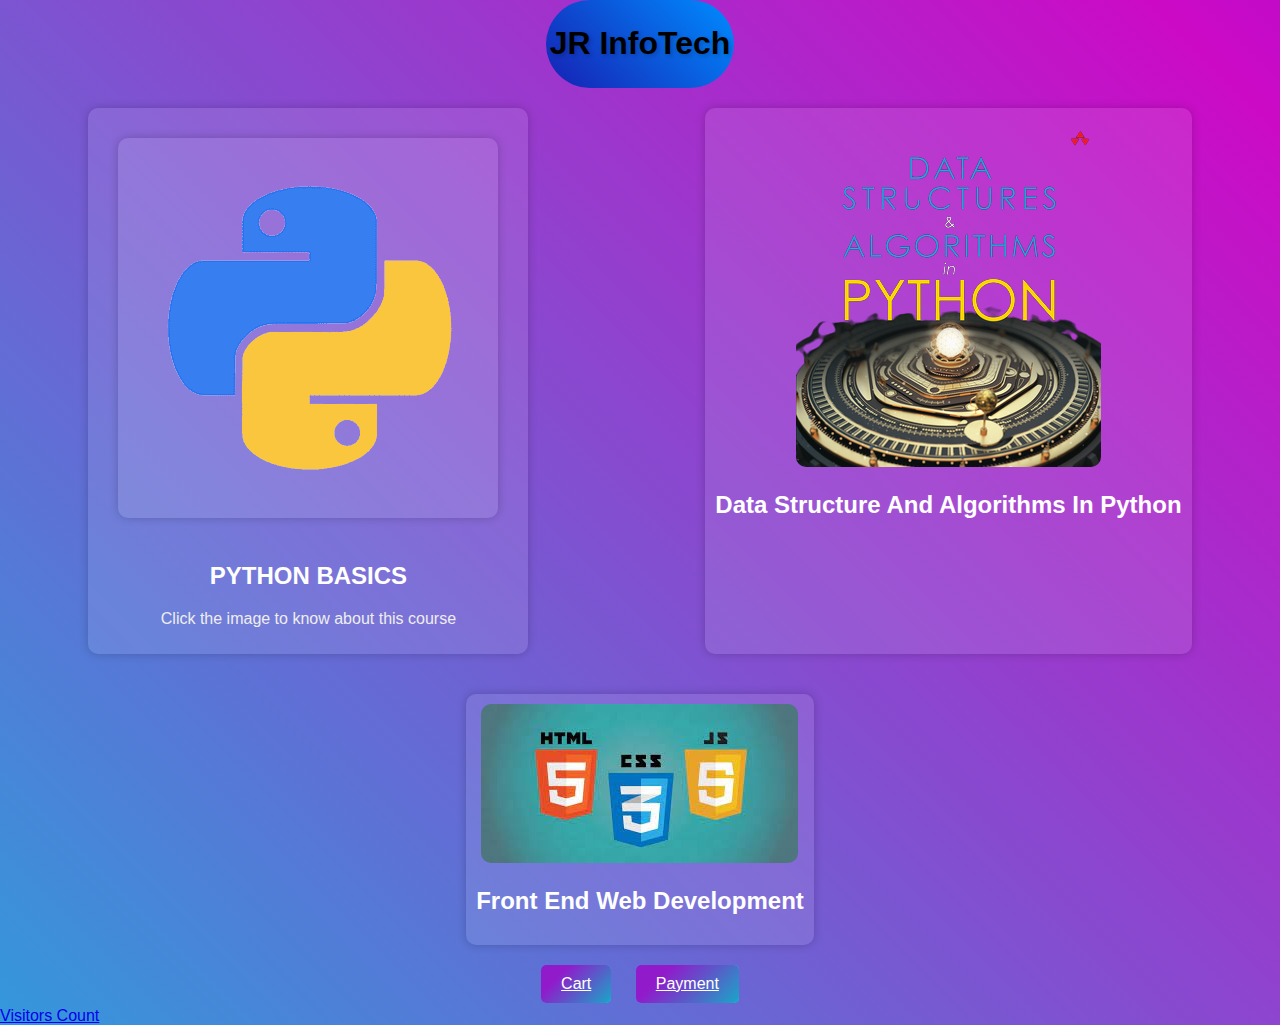
<file: index.html>
<!DOCTYPE html>
<html lang="en">
<head>
    <meta charset="UTF-8">
    <meta name="viewport" content="width=device-width, initial-scale=1.0">
    <title>JR InfoTech</title>
    <link rel="stylesheet" href="styles.css">
</head>
<body>
    <div id="countdown"></div>
    <div class="container">
        <header class="header">
            <h1 class="logo">JR InfoTech</h1>
        </header>
        <main class="main">     
            <section class="courses">
                <div class="course">
                    <a href="./coursees/python_basics.html">
                    <img src="python.png" alt="Python Basics" class="course">
                    </a>    
                    <div class="course-details">
                        <h2>PYTHON BASICS</h2>
                        <p>Click the image to know about this course</p>
                    </div>
                    
                </div>
                <div class="course">
                    <a href="./coursees/dsa.html">
                    <img src="DSA.png" alt="Data Structure and Algorithms in Python">
                </a>
                    <div class="course-details">
                        <h2>Data Structure And Algorithms In Python</h2>
                    </div>
                   
                </div>
                <div class="course">
                    <a href="./coursees/fend.html">
                    <img src="frontend.jpg" alt="Front End Web Development">
                </a>
                    <div class="course-details">
                        <h2>Front End Web Development</h2>
                    </div>
                    
                </div>
            </section>
        </main>
        <footer class="footer">
            <a href="#" target="_blank" class="footer-button btn-2">Cart</a>
            <a href="./coursees/confirm.html " target="_blank" class="footer-button btn-3">Payment</a>
        </footer>
    </div>

     <a href='https://www.free-counters.org/'>Visitors Count</a>
    <script type='text/javascript' src='https://www.freevisitorcounters.com/auth.php?id=a56f8c3e672b70553e9a6d6202baa52ed3d6522f'></script>
<script type="text/javascript" src="https://www.freevisitorcounters.com/en/home/counter/1085536/t/9"></script>
</body>
</html>
</file>
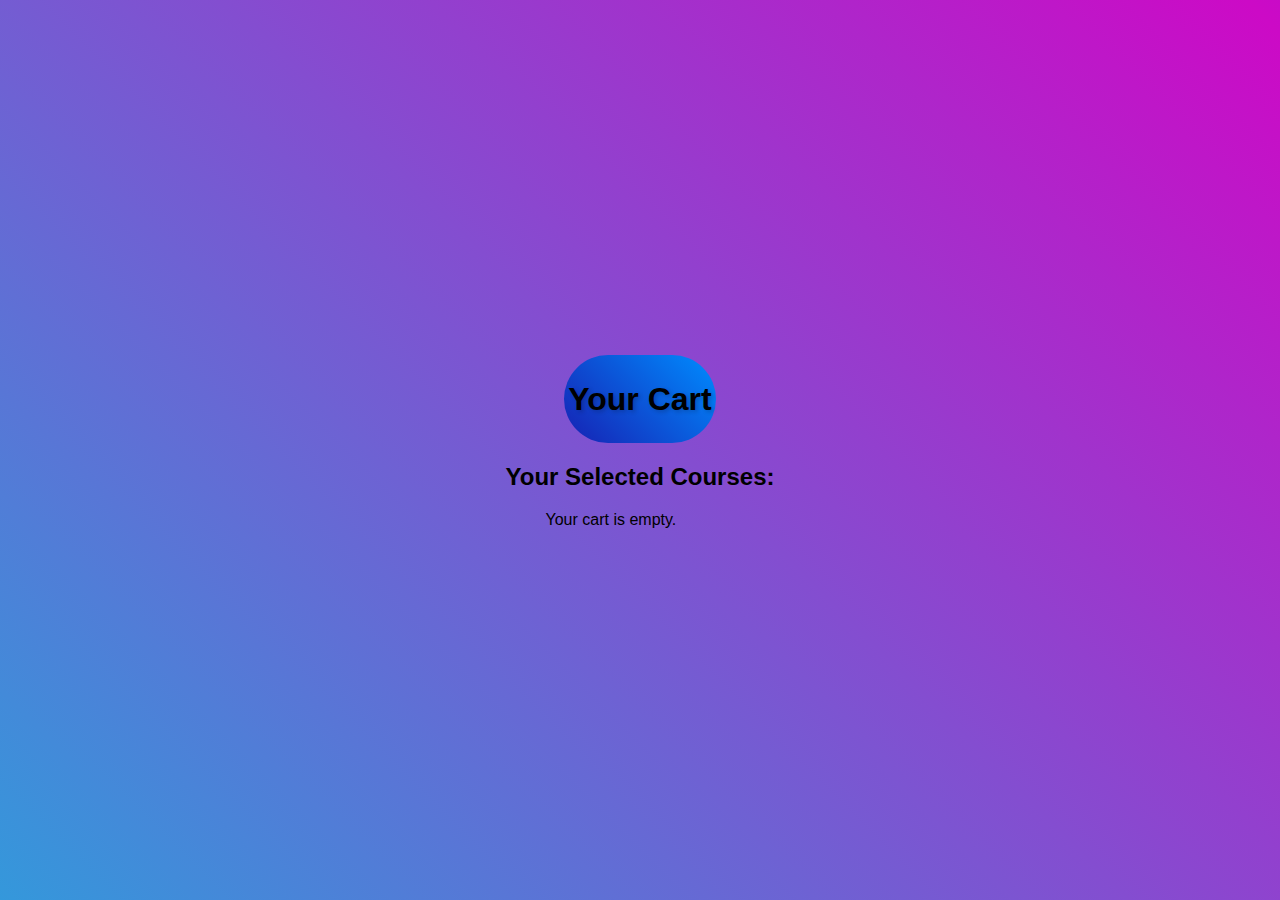
<file: cart.html>
<!DOCTYPE html>
<html lang="en">
<head>
    <meta charset="UTF-8">
    <meta name="viewport" content="width=device-width, initial-scale=1.0">
    <title>Cart</title>
    <link rel="stylesheet" href="styles.css">
</head>
<body>
    <div class="container">
        <header class="header">
            <h1 class="logo">Your Cart</h1>
        </header>
        <main class="main">
            <section class="cart-items">
                <h2>Your Selected Courses:</h2>
                <ul id="cart-list">
                    <!-- Cart items will be added here dynamically using JavaScript -->
                </ul>
            </section>
        </main>
    </div>

    <script>
        // Retrieve selected courses from localStorage
        const selectedCourses = JSON.parse(localStorage.getItem('selectedCourses'));

        // Get the cart list element
        const cartList = document.getElementById('cart-list');

        // Check if there are selected courses
        if (selectedCourses && selectedCourses.length > 0) {
            // Display selected courses in the cart
            selectedCourses.forEach(course => {
                const listItem = document.createElement('li');
                listItem.textContent = course;
                cartList.appendChild(listItem);
            });
        } else {
            // Display a message if the cart is empty
            const emptyCartMessage = document.createElement('p');
            emptyCartMessage.textContent = 'Your cart is empty.';
            cartList.appendChild(emptyCartMessage);
        }
    </script>
</body>
</html>
</file>
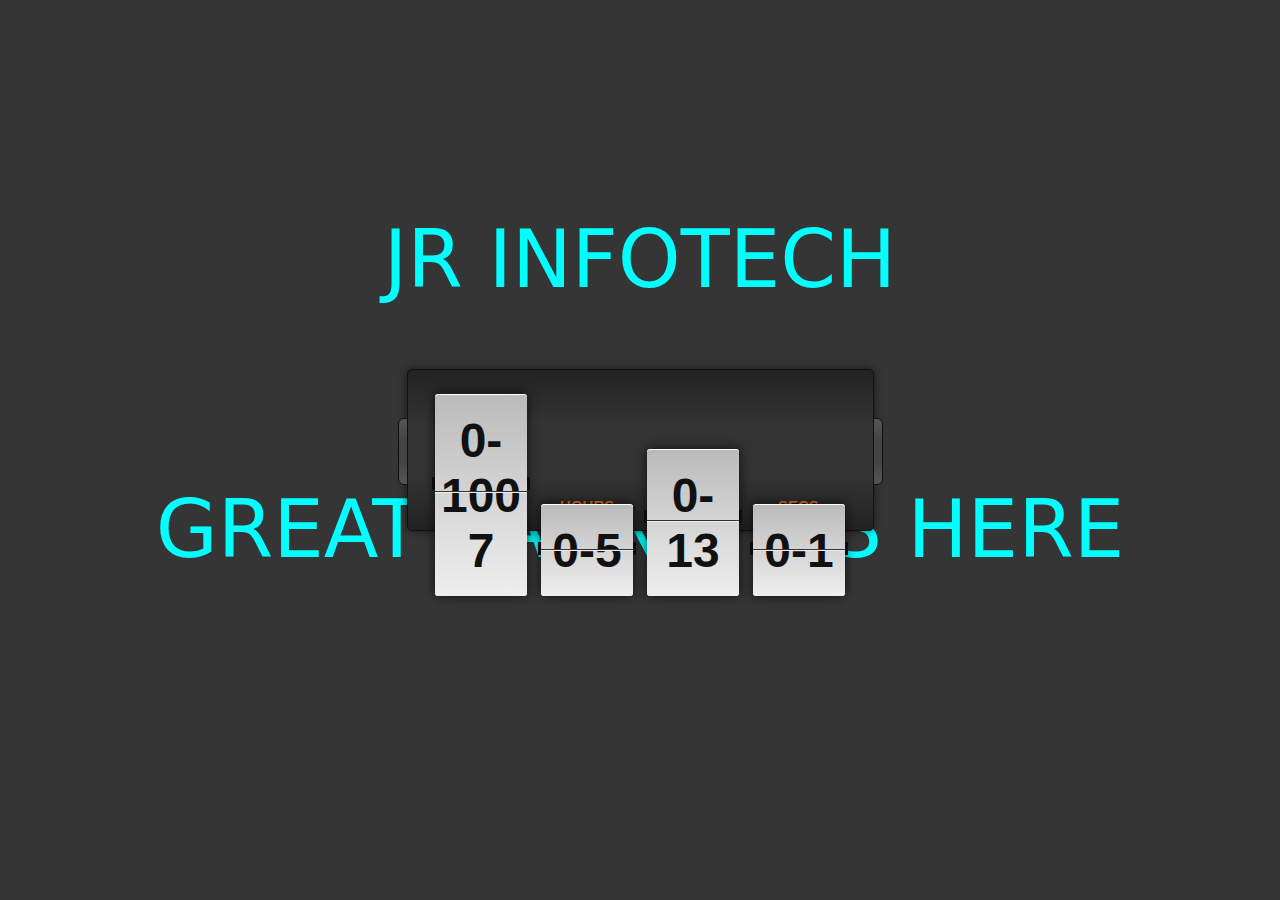
<file: course opening.html/count.html>
<head>
    <link rel="stylesheet" href="countdown.css">
    <title>JR INFOTECH</title>
</head>
<body>
    <div id="countdown">

        <div id='tiles'></div>
        <div class="labels">
        <li>Days</li>
        <li>Hours</li>
        <li>Mins</li>
        <li>Secs</li>
        </div>
        <h1> </h1>
      </div>


  
  <div class="text">
    <style>
      .text{
        text-align: center;
        font-size: 80px;
        margin-top: 250px;
        font-family: system-ui, -apple-system, BlinkMacSystemFont, 'Segoe UI', Roboto, Oxygen, Ubuntu, Cantarell, 'Open Sans', 'Helvetica Neue', sans-serif;
        color: aqua;

      }
      @keyframes fill {
        from {
          color: transparent;
        }
        to {
          color: aqua;
        }
}
      
    </style>
      JR INFOTECH
  </div>
  <div class="text2">
    <style>
      .text2{
        text-align: center;
        font-size: 80px;
        margin-top: 250px;
        font-family: system-ui, -apple-system, BlinkMacSystemFont, 'Segoe UI', Roboto, Oxygen, Ubuntu, Cantarell, 'Open Sans', 'Helvetica Neue', sans-serif;
        color: aqua;

      }
      .text2::shadow{
        color: rgb(255, 167, 3);
        
      }
      @keyframes fill {
      from {
        color: transparent;
      }
      to {
        color: aqua;
      }
}
      
    </style>
      GREAT LAUNCH IS HERE
  </div>
  
</body>

  <script>
    var target_date = new Date("October 21, 2023 00:00:00").getTime(); // set the countdown date
    var days, hours, minutes, seconds; // variables for time units
    
    var countdown = document.getElementById("tiles"); // get tag element
    
    getCountdown();
    
    setInterval(function () { getCountdown(); }, 1000);
    
    function getCountdown(){
    
        // find the amount of "seconds" between now and target
        var current_date = new Date().getTime();
        var seconds_left = (target_date - current_date) / 1000;
    
        days = pad( parseInt(seconds_left / 86400) );
        seconds_left = seconds_left % 86400;
             
        hours = pad( parseInt(seconds_left / 3600) );
        seconds_left = seconds_left % 3600;
              
        minutes = pad( parseInt(seconds_left / 60) );
        seconds = pad( parseInt( seconds_left % 60 ) );
    
        // format countdown string + set tag value
        countdown.innerHTML = "<span>" + days + "</span><span>" + hours + "</span><span>" + minutes + "</span><span>" + seconds + "</span>"; 
    }
    
    function pad(n) {
        return (n < 10 ? '0' : '') + n;
    }
  </script>
</file>
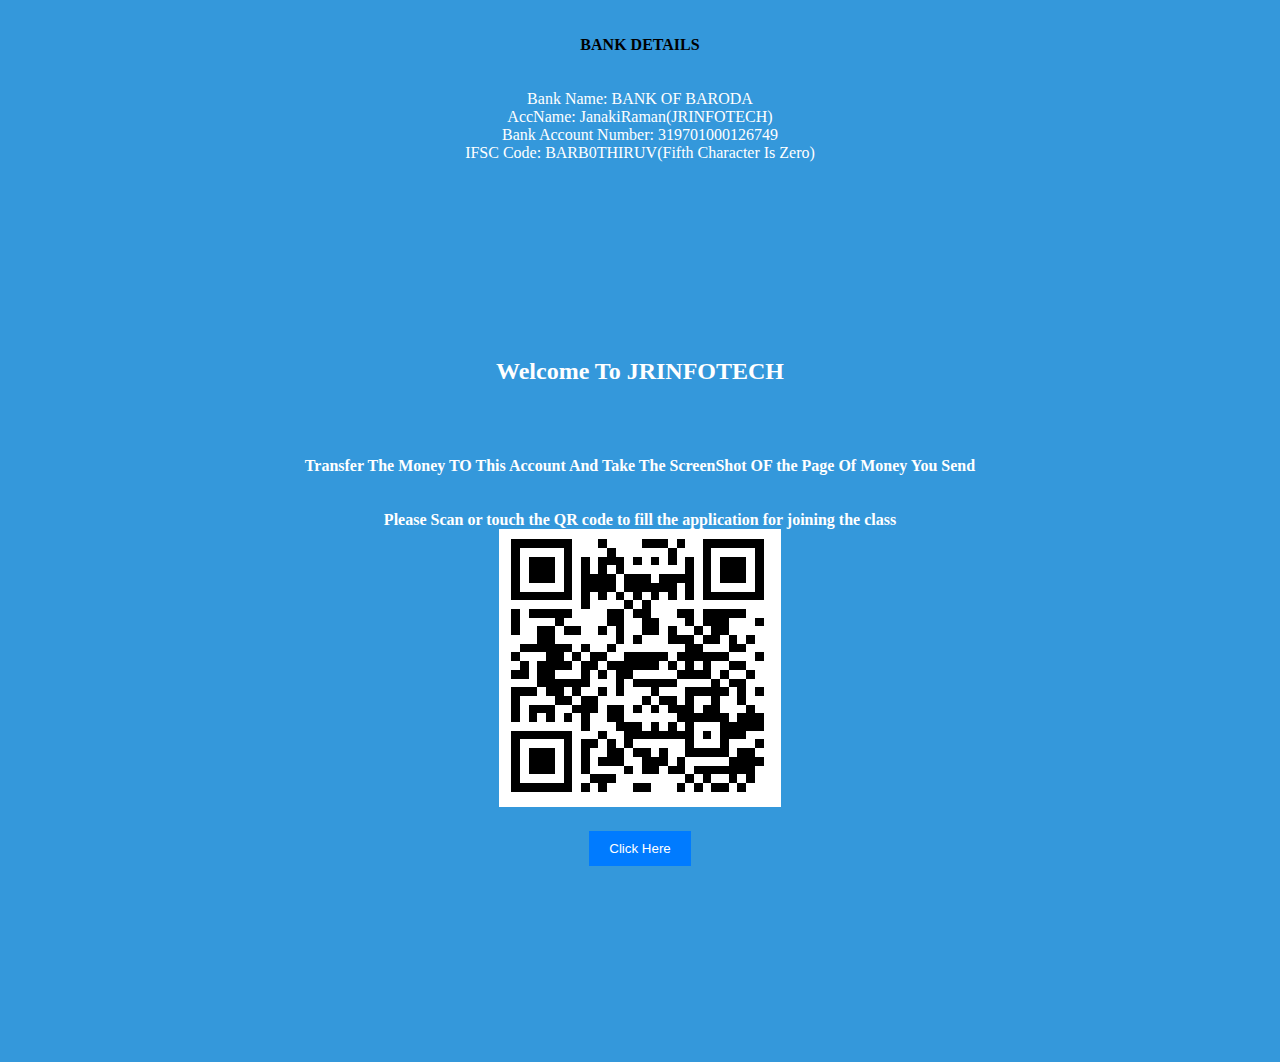
<file: coursees/confirm.html>
<!DOCTYPE html>
<html lang="en">
<head>
    <meta charset="UTF-8">
    <meta name="viewport" content="width=device-width, initial-scale=1.0">
    <title>Confirmation</title>
    <link rel= "stylesheet" href="./styles/confirm.css">
</head>
<body>
    <div class="Pay"><br><br><strong>
        <strong></strong><strong><p style="text-align: center; color: black;">BANK DETAILS</p></strong></strong>
            <br><br>
        
        <p>Bank Name: BANK OF BARODA</p>
        <p>AccName: JanakiRaman(JRINFOTECH)</p>
        <p>Bank Account Number: 319701000126749</p>
        <p>IFSC Code: BARB0THIRUV(Fifth Character Is Zero)</p>
        </strong>
    </div>
    
    <div class="container">
        <h2>Welcome To JRINFOTECH</h2>
        <br>
            <br>
            <br><br><p><strong>Transfer The Money TO This Account And Take The ScreenShot OF the Page Of Money You Send </strong></p>
        <br><br><strong><p>Please Scan or touch the QR code to fill the application for joining the class</p></strong>
        
        <!-- Additional Information -->

        <div id="qr-code">
            <a href="https://forms.gle/GvYt8KPY2CyCCnsKA">
                <img src="./img/qr.png" alt="QR Code">
            </a>
        </div>
        <a href="https://forms.gle/GvYt8KPY2CyCCnsKA" >
        <button id="download-button">Click Here</button>
    </a>
    </div>
</body>
</html>
</file>
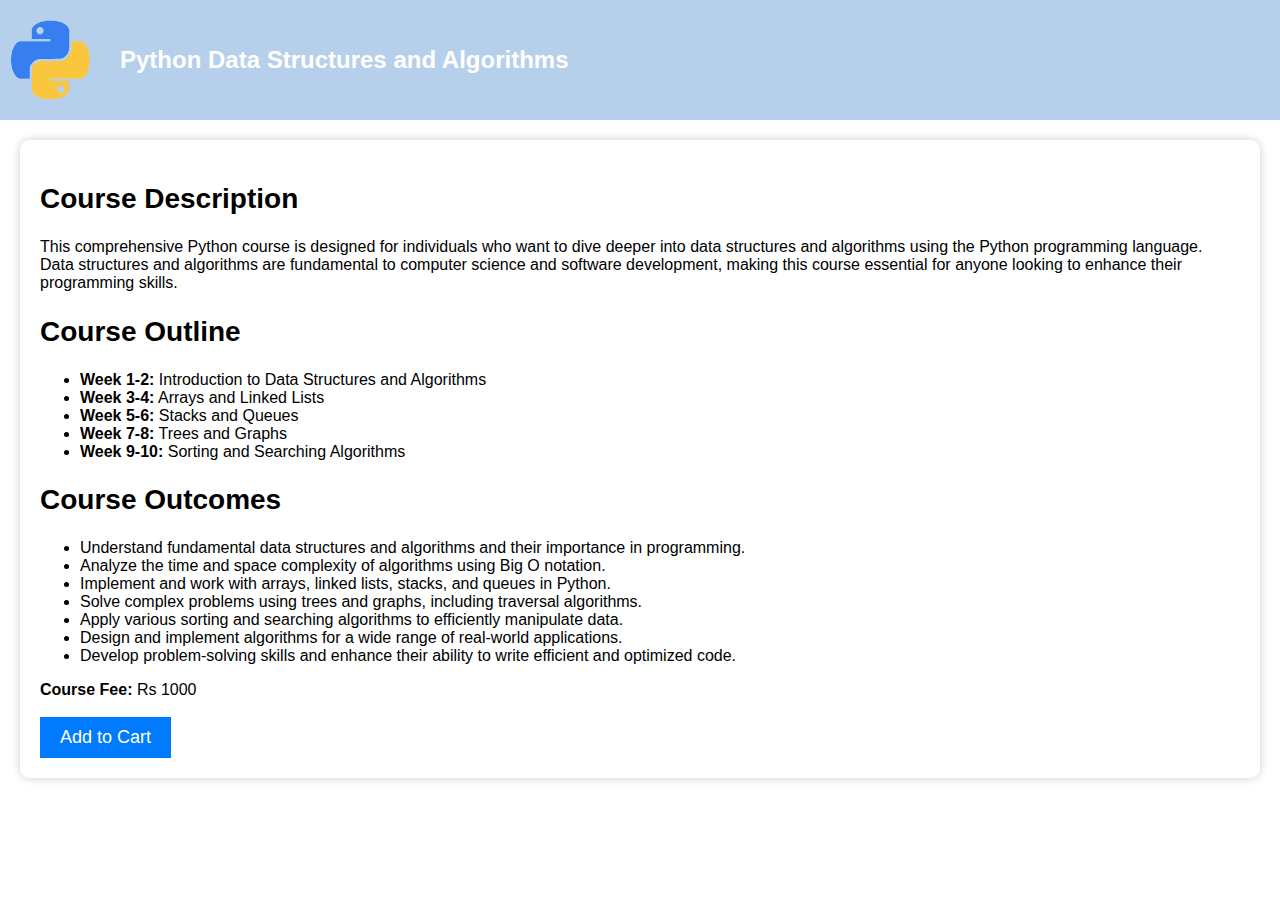
<file: coursees/dsa.html>
<!DOCTYPE html>
<html lang="en">
<head>
    <meta charset="UTF-8">
    <meta name="viewport" content="width=device-width, initial-scale=1.0">
    <title>Python Data Structures and Algorithms</title>
    <link rel="stylesheet" href="./styles/py.css">
</head>
<body>
    <div class="container">
        <header class="header">
            <img src="./img/python.png" alt="JR InfoTech Logo" class="logo">
            <h1 class="logo-text">Python Data Structures and Algorithms</h1>
        </header>
        <main class="main">
            <section class="course-details">
                <h2 class="course-title">Course Description</h2>
                <p class="course-description">
                    This comprehensive Python course is designed for individuals who want to dive deeper into data structures and algorithms using the Python programming language. Data structures and algorithms are fundamental to computer science and software development, making this course essential for anyone looking to enhance their programming skills.
                </p>
                <h2 class="course-title">Course Outline</h2>
                <ul class="course-outline">
                    <li><strong>Week 1-2:</strong> Introduction to Data Structures and Algorithms</li>
                    <li><strong>Week 3-4:</strong> Arrays and Linked Lists</li>
                    <li><strong>Week 5-6:</strong> Stacks and Queues</li>
                    <li><strong>Week 7-8:</strong> Trees and Graphs</li>
                    <li><strong>Week 9-10:</strong> Sorting and Searching Algorithms</li>
                </ul>
                <h2 class="course-title">Course Outcomes</h2>
                <ul class="course-outcomes">
                    <li>Understand fundamental data structures and algorithms and their importance in programming.</li>
                    <li>Analyze the time and space complexity of algorithms using Big O notation.</li>
                    <li>Implement and work with arrays, linked lists, stacks, and queues in Python.</li>
                    <li>Solve complex problems using trees and graphs, including traversal algorithms.</li>
                    <li>Apply various sorting and searching algorithms to efficiently manipulate data.</li>
                    <li>Design and implement algorithms for a wide range of real-world applications.</li>
                    <li>Develop problem-solving skills and enhance their ability to write efficient and optimized code.</li>
                </ul>
                <strong>Course Fee:</strong> Rs 1000<br><br>                
                <a href="./confirm.html" >
                <button class="add-to-cart">Add to Cart</button>
            </a>
            </section>
        </main>
    </div>
</body>
</html>
</file>
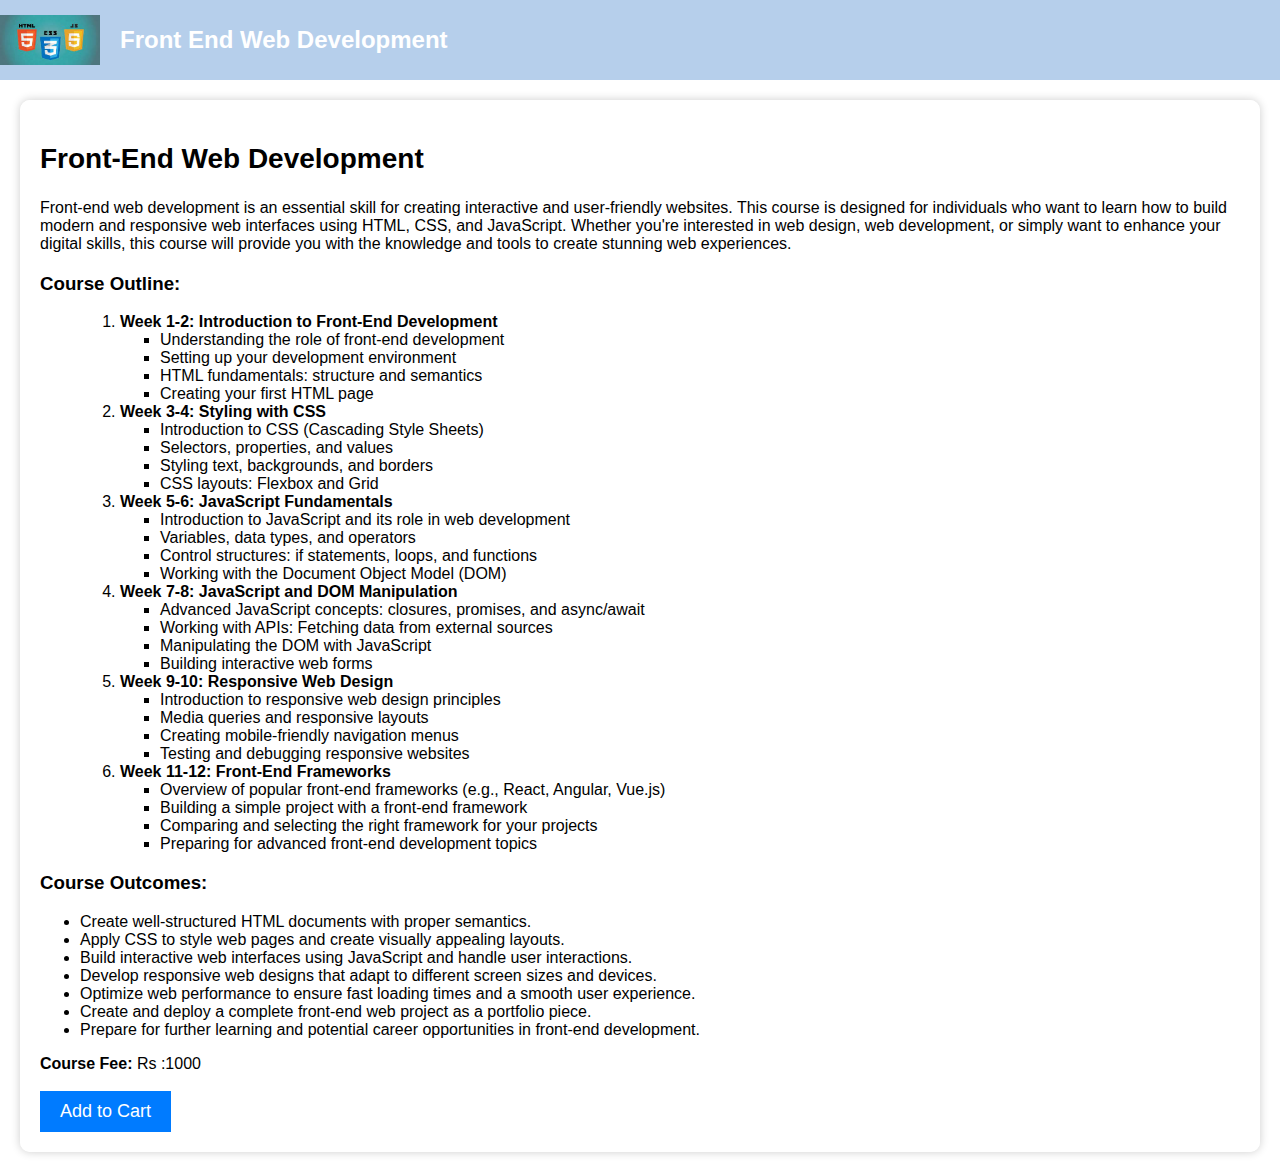
<file: coursees/fend.html>
<!DOCTYPE html>
<html lang="en">
<head>
    <meta charset="UTF-8">
    <meta name="viewport" content="width=device-width, initial-scale=1.0">
    <title>Front-End Web Development Course</title>
    <link rel="stylesheet" href="./styles/py.css">
</head>
<body>
    <div class="container">
        <header class="header">
            <img src="./img/frontend.jpg" alt="JR InfoTech Logo" class="logo">
            <h1 class="logo-text">Front End Web Development</h1>
        </header>
        <main class="main">
            <section class="course-details">
                <h2 class="course-title">Front-End Web Development</h2>
                <p class="course-description">
                    Front-end web development is an essential skill for creating interactive and user-friendly websites. This course is designed for individuals who want to learn how to build modern and responsive web interfaces using HTML, CSS, and JavaScript. Whether you're interested in web design, web development, or simply want to enhance your digital skills, this course will provide you with the knowledge and tools to create stunning web experiences.
                </p>
                <h3 class="section-title">Course Outline:</h3>
                <ul class="course-outline">
                    <ol class="course-outline">
                        <li><strong>Week 1-2: Introduction to Front-End Development</strong>
                            <ul>
                                <li>Understanding the role of front-end development</li>
                                <li>Setting up your development environment</li>
                                <li>HTML fundamentals: structure and semantics</li>
                                <li>Creating your first HTML page</li>
                            </ul>
                        </li>
                        <li><strong>Week 3-4: Styling with CSS</strong>
                            <ul>
                                <li>Introduction to CSS (Cascading Style Sheets)</li>
                                <li>Selectors, properties, and values</li>
                                <li>Styling text, backgrounds, and borders</li>
                                <li>CSS layouts: Flexbox and Grid</li>
                            </ul>
                        </li>
                        <li><strong>Week 5-6: JavaScript Fundamentals</strong>
                            <ul>
                                <li>Introduction to JavaScript and its role in web development</li>
                                <li>Variables, data types, and operators</li>
                                <li>Control structures: if statements, loops, and functions</li>
                                <li>Working with the Document Object Model (DOM)</li>
                            </ul>
                        </li>
                        <li><strong>Week 7-8: JavaScript and DOM Manipulation</strong>
                            <ul>
                                <li>Advanced JavaScript concepts: closures, promises, and async/await</li>
                                <li>Working with APIs: Fetching data from external sources</li>
                                <li>Manipulating the DOM with JavaScript</li>
                                <li>Building interactive web forms</li>
                            </ul>
                        </li>
                        <li><strong>Week 9-10: Responsive Web Design</strong>
                            <ul>
                                <li>Introduction to responsive web design principles</li>
                                <li>Media queries and responsive layouts</li>
                                <li>Creating mobile-friendly navigation menus</li>
                                <li>Testing and debugging responsive websites</li>
                            </ul>
                        </li>
                        <li><strong>Week 11-12: Front-End Frameworks</strong>
                            <ul>
                                <li>Overview of popular front-end frameworks (e.g., React, Angular, Vue.js)</li>
                                <li>Building a simple project with a front-end framework</li>
                                <li>Comparing and selecting the right framework for your projects</li>
                                <li>Preparing for advanced front-end development topics</li>
                            </ul>
                        </li>
                    </ol>   
                    </ol>
                </ul>
                <h3 class="section-title">Course Outcomes:</h3>
                <ul class="course-outcomes">
                    <li>Create well-structured HTML documents with proper semantics.</li>
                    <li>Apply CSS to style web pages and create visually appealing layouts.</li>
                    <li>Build interactive web interfaces using JavaScript and handle user interactions.</li>
                    <li>Develop responsive web designs that adapt to different screen sizes and devices.</li>
                    <li>Optimize web performance to ensure fast loading times and a smooth user experience.</li>
                    <li>Create and deploy a complete front-end web project as a portfolio piece.</li>
                    <li>Prepare for further learning and potential career opportunities in front-end development.</li>
                </ul>
                <strong>Course Fee:</strong> Rs :1000<br><br>                
                <a href="./confirm.html" >
                    <button class="add-to-cart">Add to Cart</button>
                </a>
            </section>
        </main>
    </div>
</body>
</html>
</file>
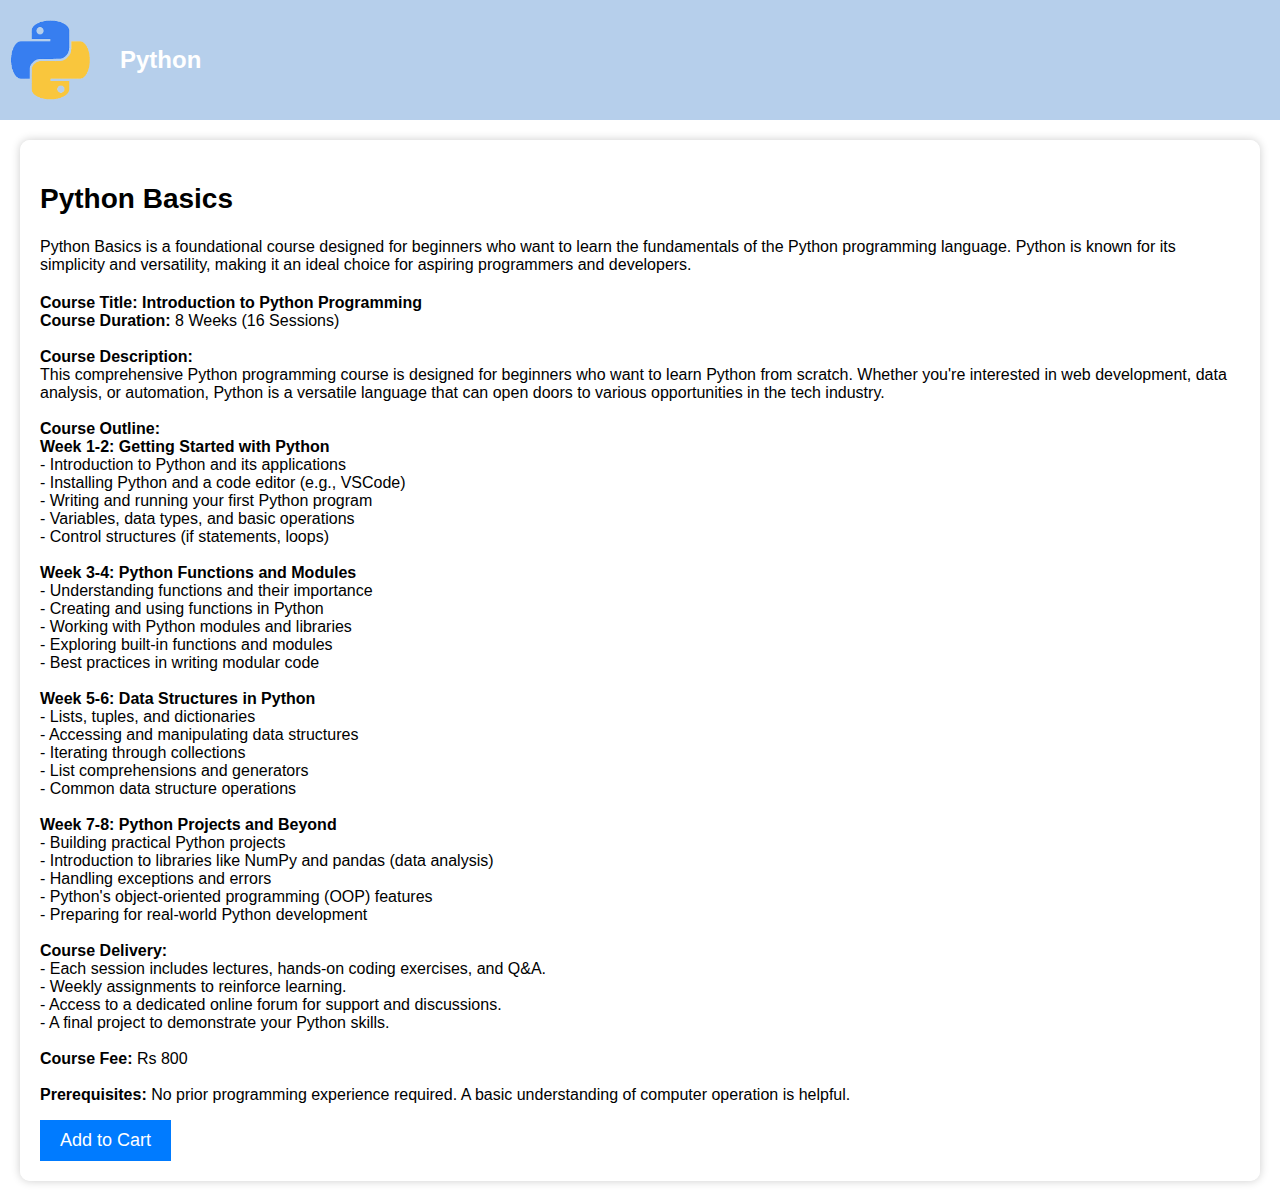
<file: coursees/python_basics.html>
<!DOCTYPE html>
<html lang="en">
<head>
    <meta charset="UTF-8">
    <meta name="viewport" content="width=device-width, initial-scale=1.0">
    <title>Python Basics</title>
    <link rel="stylesheet" href="./styles/py.css">
    <style>
        .container {
            display: flex;
            flex-direction: column;
            align-items: center;
        }

        .header {
            display: flex;
            align-items: center;
        }

        .logo {
            max-width: 100px; /* Adjust the max-width as needed */
            margin-right: 20px;
        }

        .logo-text {
            font-size: 24px; /* Adjust the font size as needed */
        }

        .course-details {
            text-align: left; /* Align course details text to the left */
            margin: 20px; /* Add some margin for spacing */
        }

        .course-title {
            font-size: 28px; /* Adjust the font size as needed */
        }

        .course-description {
            font-size: 16px; /* Adjust the font size as needed */
            margin-bottom: 20px; /* Add some margin for spacing */
        }

        .course-objectives {
            font-size: 16px; /* Adjust the font size as needed */
        }

        .course-objectives ul {
            list-style-type: disc; /* Use bullet points for objectives */
            margin-left: 20px; /* Add some margin for indentation */
        }

        .add-to-cart {
            background-color: #007BFF;
            color: #fff;
            border: none;
            padding: 10px 20px;
            font-size: 18px; /* Adjust the font size as needed */
            cursor: pointer;
        }
    </style>
</head>
<body>
    <div class="container">
        <header class="header">
            <img src="./img/python.png" alt="JR InfoTech Logo" class="logo">
            <h1 class="logo-text">Python</h1>
        </header>
        <main class="main">
            <section class="course-details">
                <h2 class="course-title">Python Basics</h2>
                <p class="course-description">
                    Python Basics is a foundational course designed for beginners who want to learn the fundamentals of the Python programming language. Python is known for its simplicity and versatility, making it an ideal choice for aspiring programmers and developers.
                </p>
                <p class="course-objectives">
                    <strong>Course Title: Introduction to Python Programming</strong><br>
                    <strong>Course Duration:</strong> 8 Weeks (16 Sessions)<br><br>

                    <strong>Course Description:</strong><br>
                    This comprehensive Python programming course is designed for beginners who want to learn Python from scratch. Whether you're interested in web development, data analysis, or automation, Python is a versatile language that can open doors to various opportunities in the tech industry.<br><br>

                    <strong>Course Outline:</strong><br>
                    <strong>Week 1-2: Getting Started with Python</strong><br>
                    - Introduction to Python and its applications<br>
                    - Installing Python and a code editor (e.g., VSCode)<br>
                    - Writing and running your first Python program<br>
                    - Variables, data types, and basic operations<br>
                    - Control structures (if statements, loops)<br><br>

                    <strong>Week 3-4: Python Functions and Modules</strong><br>
                    - Understanding functions and their importance<br>
                    - Creating and using functions in Python<br>
                    - Working with Python modules and libraries<br>
                    - Exploring built-in functions and modules<br>
                    - Best practices in writing modular code<br><br>

                    <strong>Week 5-6: Data Structures in Python</strong><br>
                    - Lists, tuples, and dictionaries<br>
                    - Accessing and manipulating data structures<br>
                    - Iterating through collections<br>
                    - List comprehensions and generators<br>
                    - Common data structure operations<br><br>

                    <strong>Week 7-8: Python Projects and Beyond</strong><br>
                    - Building practical Python projects<br>
                    - Introduction to libraries like NumPy and pandas (data analysis)<br>
                    - Handling exceptions and errors<br>
                    - Python's object-oriented programming (OOP) features<br>
                    - Preparing for real-world Python development<br><br>

                    <strong>Course Delivery:</strong><br>
                    - Each session includes lectures, hands-on coding exercises, and Q&A.<br>
                    - Weekly assignments to reinforce learning.<br>
                    - Access to a dedicated online forum for support and discussions.<br>
                    - A final project to demonstrate your Python skills.<br><br>

                    <strong>Course Fee:</strong> Rs 800<br><br>

                    <strong>Prerequisites:</strong> No prior programming experience required. A basic understanding of computer operation is helpful.
                </p>
                <a href="./confirm.html" >
                    <button class="add-to-cart">Add to Cart</button>
                </a>
            </section>
        </main>
    </div>
</body>
</html>
</file>
<file: styles.css>
body {
    margin: 0;
    padding: 0;
    font-family: 'Arial', sans-serif;
    background: linear-gradient(45deg, #3498db, #cc0ac6, #290de3 ,#0874cc , #350ae0 );
    background-size: 600% 100%;
    animation: gradientBG 15s ease infinite;
}

.container {
    display: flex;
    flex-direction: column;
    align-items: center;
    justify-content: center;
    min-height: 100vh;
}

.header {
    background: linear-gradient(45deg, #1621b3, #008cff);
    border-radius: 80px;
    display: inline-block;
    padding: 4px 4px;
    animation: borderAnimation 1ms alternate infinite, colorChange 2s alternate infinite;
    color: #000;
    position: relative; /* Added position relative for pseudo-element */
    transition: all 0.3s ease;
    text-align: center;
}

.logo {
    font-size: 2rem;
    text-shadow: 2px 2px 4px rgba(0, 0, 0, 0.2);
}

.main {
    display: flex;
    flex-direction: column;
    align-items: center;
}

.courses {
    display: flex;
    justify-content: space-around;
    flex-wrap: wrap;
}

.course {
    background: rgba(255, 255, 255, 0.1);
    border-radius: 10px;
    margin: 20px;
    padding: 10px;
    text-align: center;
    box-shadow: 0 0 10px rgba(0, 0, 0, 0.2);
    animation: fadeIn 1s ease;
}

.course img {
    max-width: 100%;
    height: auto;
    border-radius: 10px;
}

.course-details h2 {
    color: #fff;
}

.course-details p {
    color: #eee;
}

/* ... (Previous CSS styles remain unchanged) ... */

/* ... (Previous CSS styles remain unchanged) ... */

.footer-button {
    background: rgba(0, 0, 0, 0.2);
    border-radius: 5px;
    padding: 10px 20px;
    color: #fff;
    cursor: pointer;
    transition: background 0.3s ease, transform 0.3s ease, box-shadow 0.3s ease;
    margin: 0 10px; /* Add margin to separate buttons */
    position: relative;
    overflow: hidden;
    display: inline-block; /* Display buttons inline */
}

.footer-button:hover {
    background: transparent;
    box-shadow:  4px 4px 6px 0 rgba(255,255,255,.5),
                -4px -4px 6px 0 rgba(116, 125, 136, .2), 
        inset -4px -4px 6px 0 rgba(255,255,255,.5),
        inset 4px 4px 6px 0 rgba(116, 125, 136, .3);
    color: #fff;
    transform: scale(1.1) rotate(0deg);
}

.footer-button:after {
    position: absolute;
    content: " ";
    z-index: -1;
    top: 0;
    left: 0;
    width: 100%;
    height: 100%;
    background-color: #1fd1f9;
    background-image: linear-gradient(315deg, #1fd1f9 0%, #b621fe 74%);
    transition: all 0.3s ease;
    transform: scale(1) rotate(0deg);
}

.footer-button:hover:after {
    transform: scale(2) rotate(180deg);
    box-shadow:  4px 4px 6px 0 rgba(255,255,255,.5),
                -4px -4px 6px 0 rgba(116, 125, 136, .2), 
        inset -4px -4px 6px 0 rgba(255,255,255,.5),
        inset 4px 4px 6px 0 rgba(116, 125, 136, .3);
}


.btn-12 {
    position: relative;
    right: 20px;
    bottom: 20px;
    border: none;
    box-shadow: none;
    width: 130px;
    height: 40px;
    line-height: 42px;
    -webkit-perspective: 230px;
    perspective: 230px;
  }
  .btn-12 span {
    background: rgb(0, 172, 238);
    background: linear-gradient(0deg, rgba(0, 172, 238, 1) 0%, rgba(2, 126, 251, 1) 100%);
    display: block;
    position: absolute;
    width: 130px;
    height: 40px;
    box-shadow: inset 2px 2px 2px 0px rgba(255, 255, 255, .5),
      7px 7px 20px 0px rgba(0, 0, 0, .1),
      4px 4px 5px 0px rgba(0, 0, 0, .1);
    border-radius: 5px;
    margin: 0;
    text-align: center;
    -webkit-box-sizing: border-box;
    -moz-box-sizing: border-box;
    box-sizing: border-box;
    -webkit-transition: all .3s;
    transition: all .3s;
  }
  .btn-12 span:nth-child(1) {
    box-shadow:
      -7px -7px 20px 0px #fff9,
      -4px -4px 5px 0px #fff9,
      7px 7px 20px 0px #0002,
      4px 4px 5px 0px #0001;
    -webkit-transform: rotateX(90deg);
    -moz-transform: rotateX(90deg);
    transform: rotateX(90deg);
    -webkit-transform-origin: 50% 50% -20px;
    -moz-transform-origin: 50% 50% -20px;
    transform-origin: 50% 50% -20px;
  }
  .btn-12 span:nth-child(2) {
    -webkit-transform: rotateX(0deg);
    -moz-transform: rotateX(0deg);
    transform: rotateX(0deg);
    -webkit-transform-origin: 50% 50% -20px;
    -moz-transform-origin: 50% 50% -20px;
    transform-origin: 50% 50% -20px;
  }
  .btn-12:hover span:nth-child(1) {
    box-shadow: inset 2px 2px 2px 0px rgba(255, 255, 255, .5),
      7px 7px 20px 0px rgba(0, 0, 0, .1),
      4px 4px 5px 0px rgba(0, 0, 0, .1);
    -webkit-transform: rotateX(0deg);
    -moz-transform: rotateX(0deg);
    transform: rotateX(0deg);
  }
  .btn-12:hover span:nth-child(2) {
    box-shadow: inset 2px 2px 2px 0px rgba(255, 255, 255, .5),
      7px 7px 20px 0px rgba(0, 0, 0, .1),
      4px 4px 5px 0px rgba(0, 0, 0, .1);
    color: transparent;
    -webkit-transform: rotateX(-90deg);
    -moz-transform: rotateX(-90deg);
    transform: rotateX(-90deg);
  }
@keyframes gradientBG {
    0% {
        background-position: 0% 50%;
    }
    50% {
        background-position: 100% 50%;
    }
    100% {
        background-position: 0% 50%;
    }
}

@keyframes fadeIn {
    0% {
        opacity: 0;
        transform: translateY(-20px);
    }
    100% {
        opacity: 1;
        transform: translateY(0);
    }
}

@keyframes fadeInUp {
    0% {
        opacity: 0;
        transform: translateY(-40px);
    }
    100% {
        opacity: 1;
        transform: translateY(0);
    }
}
@keyframes backgroundAnimation {
    0% {
        background-position: 0% 50%;
    }
    50% {
        background-position: 100% 50%;
    }
    100% {
        background-position: 0% 50%;
    }
}

@keyframes borderAnimation {
    0% {
        border-width: 2px;
    }
    100% {
        border-width: 10px;
    }
}

@keyframes colorChange {
    0% {
        color: #000;
    }
    100% {
        color: #fff;
    }
}


.btn-12 {
    position: relative;
    right: 20px;
    bottom: 20px;
    border: none;
    box-shadow: none;
    width: 130px;
    height: 40px;
    line-height: 42px;
    -webkit-perspective: 230px;
    perspective: 230px;
  }
  .btn-12 span {
    background: rgb(0, 172, 238);
    background: linear-gradient(0deg, rgba(0, 172, 238, 1) 0%, rgba(2, 126, 251, 1) 100%);
    display: block;
    position: absolute;
    width: 130px;
    height: 40px;
    box-shadow: inset 2px 2px 2px 0px rgba(153, 12, 12, 0.5),
      7px 7px 20px 0px rgba(0, 0, 0, .1),
      4px 4px 5px 0px rgba(0, 0, 0, .1);
    border-radius: 5px;
    margin: 0;
    text-align: center;
    -webkit-box-sizing: border-box;
    -moz-box-sizing: border-box;
    box-sizing: border-box;
    -webkit-transition: all .3s;
    transition: all .3s;
  }
  .btn-12 span:nth-child(1) {
    box-shadow:
      -7px -7px 20px 0px rgba(201, 39, 39, 0.6),
      -4px -4px 5px 0px rgba(201, 39, 39, 0.6),
      7px 7px 20px 0px #0002,
      4px 4px 5px 0px #0001;
    -webkit-transform: rotateX(90deg);
    -moz-transform: rotateX(90deg);
    transform: rotateX(90deg);
    -webkit-transform-origin: 50% 50% -20px;
    -moz-transform-origin: 50% 50% -20px;
    transform-origin: 50% 50% -20px;
  }
  .btn-12 span:nth-child(2) {
    -webkit-transform: rotateX(0deg);
    -moz-transform: rotateX(0deg);
    transform: rotateX(0deg);
    -webkit-transform-origin: 50% 50% -20px;
    -moz-transform-origin: 50% 50% -20px;
    transform-origin: 50% 50% -20px;
  }
  .btn-12:hover span:nth-child(1) {
    box-shadow: inset 2px 2px 2px 0px rgba(209, 61, 61, 0.5),
      7px 7px 20px 0px rgba(0, 0, 0, .1),
      4px 4px 5px 0px rgba(0, 0, 0, .1);
    -webkit-transform: rotateX(0deg);
    -moz-transform: rotateX(0deg);
    transform: rotateX(0deg);
  }
  .btn-12:hover span:nth-child(2) {
    box-shadow: inset 2px 2px 2px 0px rgba(201, 6, 6, 0.5),
      7px 7px 20px 0px rgba(0, 0, 0, .1),
      4px 4px 5px 0px rgba(0, 0, 0, .1);
    color: transparent;
    -webkit-transform: rotateX(-90deg);
    -moz-transform: rotateX(-90deg);
    transform: rotateX(-90deg);
  }
  .countdown {
    font-size: 24px;
    text-align: right;
    position: absolute;
    top: 10px;
    right: 10px;
    background-color: #333;
    color: #fff;
    padding: 10px;
    border-radius: 5px;
}
</file>
<file: course opening.html/countdown.css>
body{ 
	font: normal 13px/20px Arial, Helvetica, sans-serif; word-wrap:break-word;
	color: #eee;
	background: #353535;
  }
  #countdown{
	width: 465px;
	height: 112px;
	text-align: center;
	background: #222;
	background-image: -webkit-linear-gradient(top, #222, #333, #333, #222); 
	background-image:    -moz-linear-gradient(top, #222, #333, #333, #222);
	background-image:     -ms-linear-gradient(top, #222, #333, #333, #222);
	background-image:      -o-linear-gradient(top, #222, #333, #333, #222);
	border: 1px solid #111;
	border-radius: 5px;
	box-shadow: 0px 0px 8px rgba(0, 0, 0, 0.6);
	margin: auto;
	padding: 24px 0;
	position: absolute;
	top: 0; bottom: 0; left: 0; right: 0;
  }
  
  #countdown:before{
	content:"";
	width: 8px;
	height: 65px;
	background: #444;
	background-image: -webkit-linear-gradient(top, #555, #444, #444, #555); 
	background-image:    -moz-linear-gradient(top, #555, #444, #444, #555);
	background-image:     -ms-linear-gradient(top, #555, #444, #444, #555);
	background-image:      -o-linear-gradient(top, #555, #444, #444, #555);
	border: 1px solid #111;
	border-top-left-radius: 6px;
	border-bottom-left-radius: 6px;
	display: block;
	position: absolute;
	top: 48px; left: -10px;
  }
  
  #countdown:after{
	content:"";
	width: 8px;
	height: 65px;
	background: #444;
	background-image: -webkit-linear-gradient(top, #555, #444, #444, #555); 
	background-image:    -moz-linear-gradient(top, #555, #444, #444, #555);
	background-image:     -ms-linear-gradient(top, #555, #444, #444, #555);
	background-image:      -o-linear-gradient(top, #555, #444, #444, #555);
	border: 1px solid #111;
	border-top-right-radius: 6px;
	border-bottom-right-radius: 6px;
	display: block;
	position: absolute;
	top: 48px; right: -10px;
  }
  
  #countdown #tiles{
	position: relative;
	z-index: 1;
  }
  
  #countdown #tiles > span{
	width: 92px;
	max-width: 92px;
	font: bold 48px 'Droid Sans', Arial, sans-serif;
	text-align: center;
	color: #111;
	background-color: #ddd;
	background-image: -webkit-linear-gradient(top, #bbb, #eee); 
	background-image:    -moz-linear-gradient(top, #bbb, #eee);
	background-image:     -ms-linear-gradient(top, #bbb, #eee);
	background-image:      -o-linear-gradient(top, #bbb, #eee);
	border-top: 1px solid #fff;
	border-radius: 3px;
	box-shadow: 0px 0px 12px rgba(0, 0, 0, 0.7);
	margin: 0 7px;
	padding: 18px 0;
	display: inline-block;
	position: relative;
  }
  
  #countdown #tiles > span:before{
	content:"";
	width: 100%;
	height: 13px;
	background: #111;
	display: block;
	padding: 0 3px;
	position: absolute;
	top: 41%; left: -3px;
	z-index: -1;
  }
  
  #countdown #tiles > span:after{
	content:"";
	width: 100%;
	height: 1px;
	background: #eee;
	border-top: 1px solid #333;
	display: block;
	position: absolute;
	top: 48%; left: 0;
  }
  
  #countdown .labels{
	width: 100%;
	height: 25px;
	text-align: center;
	position: absolute;
	bottom: 8px;
  }
  
  #countdown .labels li{
	width: 102px;
	font: bold 15px 'Droid Sans', Arial, sans-serif;
	color: #f47321;
	text-shadow: 1px 1px 0px #000;
	text-align: center;
	text-transform: uppercase;
	display: inline-block;
  }
</file>
<file: coursees/styles/confirm.css>
/* Add a smooth background color animation */
body {
    animation: colorChange 10s infinite alternate;
    background-color: #3498db; /* Initial background color */
}

@keyframes colorChange {
    0% {
        background-color: #3498db;
    }
    100% {
        background-color: #e74c3c; /* New background color */
    }
}

/* Reset default margin and padding */
body, h2, p {
    margin: 0;
    padding: 0;
}

/* Center-align the content vertically and horizontally */
.container {
    display: flex;
    flex-direction: column;
    justify-content: center;
    align-items: center;
    height: 100vh;
    text-align: center;
    color: rgb(255, 255, 255);
    size: 50px ;

}

/* Style the bank details section */
.bank-details {
    margin-bottom: 20px; /* Add some spacing below bank details */
}

/* Style the QR code and download button */
#qr-code {
    margin-bottom: 20px; /* Add some spacing below the QR code */
}

#download-button {
    background-color: #007BFF; /* Set your desired button background color */
    color: #fff; /* Set text color */
    padding: 10px 20px; /* Add padding to the button */
    border: none;
    cursor: pointer;
    transition: background-color 0.3s ease; /* Add a smooth transition on hover */
}

#download-button:hover {
    background-color: #0056b3; /* Change button color on hover */
}


.Pay{
    text-align: center;
    justify-content: center;
    align-items: center;
    text-align: center;
    color: rgb(255, 255, 255);
    size: 50px ;

}
</file>
<file: coursees/styles/py.css>
/* py.css */

body {
    margin: 0;
    padding: 0;
    font-family: Arial, sans-serif;
    background-color: #ffffff; /* Initial background color */
    animation: backgroundChange 10s linear infinite;
}

.container {
    display: flex;
    flex-direction: column;
    align-items: center;
}

.header {
    display: flex;
    align-items: center;
    background-color: #b6cfeb; /* Header background color */
    color: #fff;
    padding: 10px;
    width: 100%;
}

.logo {
    max-width: 100px;
    margin-right: 20px;
}

.logo-text {
    font-size: 24px;
}

.course-details {
    text-align: left;
    margin: 20px;
    background-color: rgba(255, 255, 255, 0.9); /* Course details background color with transparency */
    padding: 20px;
    border-radius: 10px;
    box-shadow: 0px 0px 10px rgba(0, 0, 0, 0.2); /* Box shadow for course details */
}

.course-title {
    font-size: 28px;
}

.course-description {
    font-size: 16px;
    margin-bottom: 20px;
}

.course-objectives {
    font-size: 16px;
}

.course-objectives ul {
    list-style-type: disc;
    margin-left: 20px;
}

.add-to-cart {
    background-color: #007BFF;
    color: #fff;
    border: none;
    padding: 10px 20px;
    font-size: 18px;
    cursor: pointer;
}

/* Background color change animation */
@keyframes backgroundChange {
    0% {
        background-color: #ffffff; /* Initial background color */
    }
    25% {
        background-color: #ffea00; /* Yellow */
    }
    50% {
        background-color: #007BFF; /* Blue */
    }
    75% {
        background-color: #00ff00; /* Green */
    }
    100% {
        background-color: #ffffff; /* Back to initial background color */
    }
}
</file>
